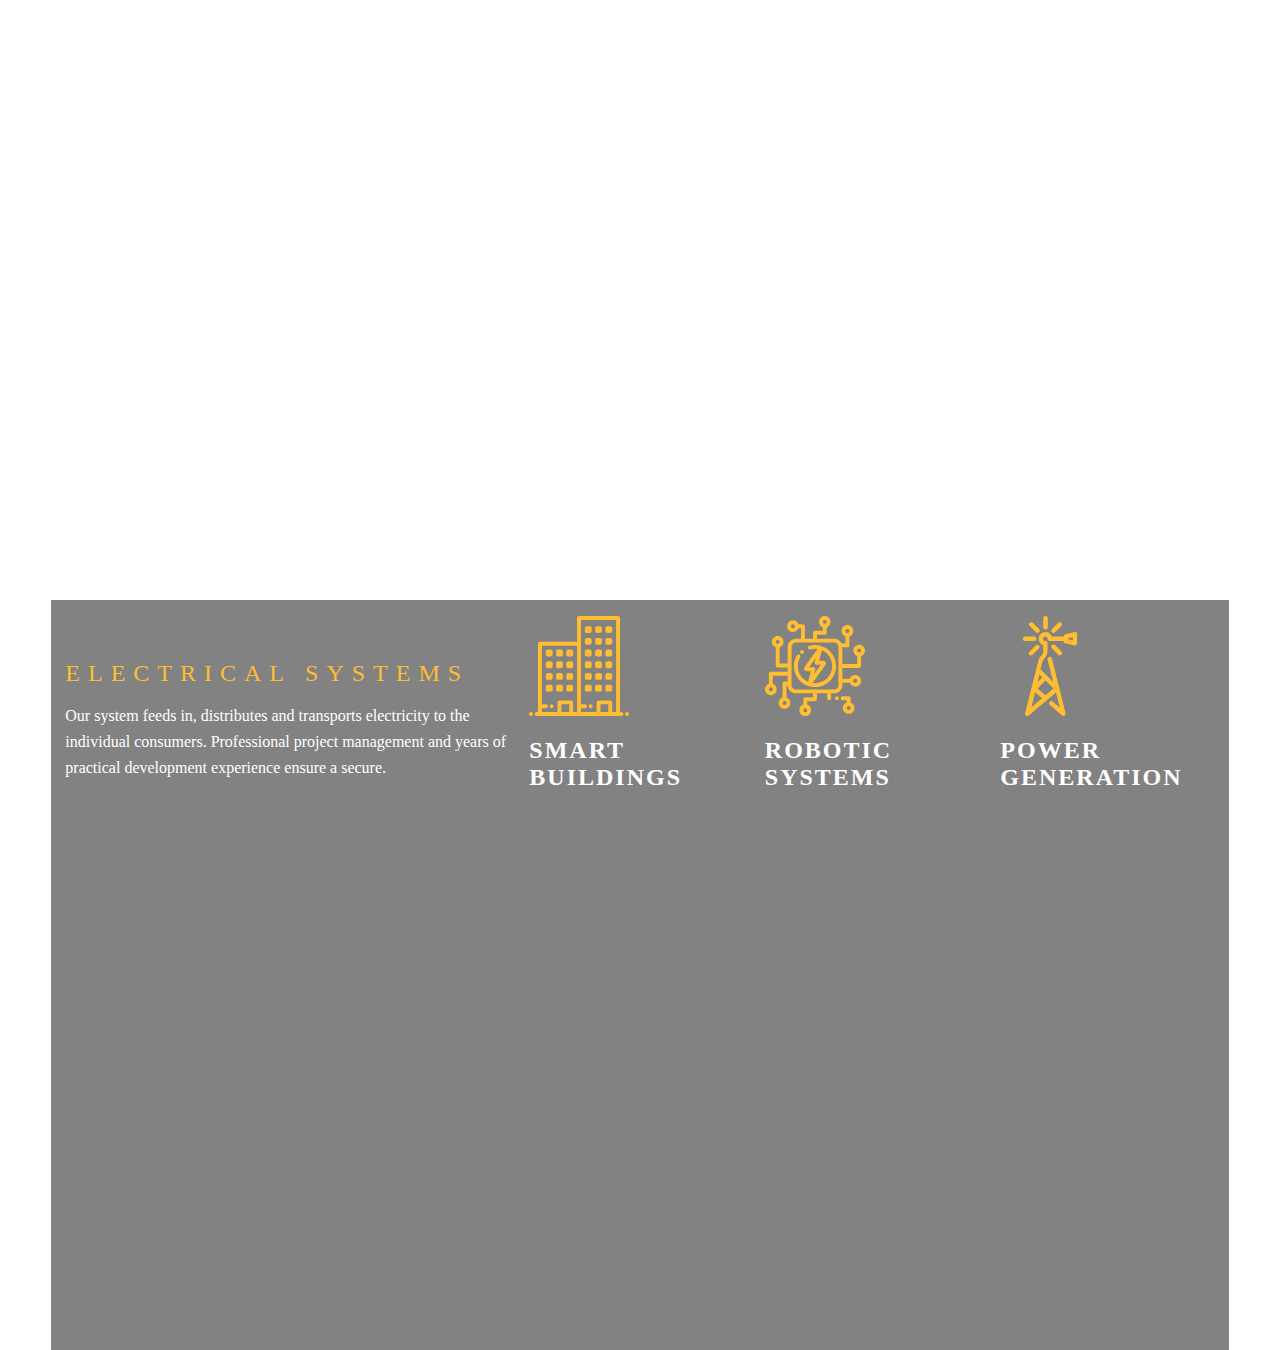
<file: page8.html>
<!DOCTYPE html>
<html lang="en">
  <head>
    <meta charset="UTF-8" />
    <meta name="viewport" content="width=device-width, initial-scale=1.0" />
    <title>Page8</title>
    <link rel="stylesheet" href="style.css" />
  </head>
  <body>
    <div class="pg8bg">
      <div>
        <h1>ELECTRICAL SYSTEMS</h1>
        <p>
          Our system feeds in, distributes and transports electricity to the
          individual consumers. Professional project management and years of
          practical development experience ensure a secure.
        </p>
      </div>
      <div>
        <img
          src="images/smart.svg"
          alt=""
        />
        <h1>SMART BUILDINGS</h1>
      </div>
      <div>
        <img
          src="images\robotics.svg"
          alt=""
        />
        <h1>ROBOTIC SYSTEMS</h1>
      </div>
      <div>
        <img src="images/tower.svg" alt="">
        <h1>POWER GENERATION</h1>
      </div>
    </div>
  </body>
</html>
</file>
<file: style.css>
*{
  box-sizing: border-box;
}
body{
  width: 100%;
  overflow-x:hidden ;
  margin: 0;
  padding: 0;
  background-color: #ffff;
}
nav{
  background-color: #ffff;
 margin-top: 0;
 text-align: center;
 height: 10vh;
  display: grid;
  grid-template-columns: 0.2fr 1fr;
}
nav>img{
  padding-left: 20%;
  padding-top: 2%;
}
nav>ul>li>a{
  text-decoration: none;
  color: black;
}
ul{
  display: flex;
  flex-direction: row;
  justify-content: space-around;
  padding-right: 4%;
}
li{  list-style-type: none;
}
.bgimg{
  
  position: absolute;
  width: 100%;
  background:url(https://images03.nicepage.com/c461c07a441a5d220e8feb1a/aece5f8f6c1b54c085522a1e/zzzzmin.jpg) no-repeat ;
 background-size: cover;
 height: 150vh;
  display: flex;
 flex-direction: row-reverse;


}
.info{
  width: 50%;
  padding-top: 10%;
  margin-right: 10%;
}
.info>h1{
  color: #ffff;
  font-size: 5rem;
  font-weight: 300;
  font-family: "changa One";
  letter-spacing: 6px;
}
.info>p{
  font-size: 1.5rem;
  color: #ffff;
}
.info>button{
  width:130px;
  height:40px; 
  text-transform: uppercase;
  font-weight: 700;
  letter-spacing: 2px;

}
.bottom{
  position: relative;
  margin-top: 60%;
  display: grid;
  grid-template-columns: 1fr 1fr 1fr;
  padding-left: 12%;
  padding-right: 6%;
}
.bottom>div{
  background-color: #ffff ;
  width: 90%;
  text-align: center;

}
.bottom>div>img{

  width: 90%;
  margin: 7%;
}
.description{
  text-align: center;
  background-color: #9c9a9a33;
  color: #ffff;
  margin-top:5% ;
  padding-top: 10%;
  padding-bottom: 10%;
}
.description>p>a{
  color: #ffff;
}
.bg{
  background: url(https://images03.nicepage.com/c461c07a441a5d220e8feb1a/e063feab6b36530b96df1e83/13717min.jpg) no-repeat;
  background-size: cover; 
  height: 150vh;
  width: 100%;
  display: grid;
  grid-template-columns: 1fr 0.5fr 0.5fr 0.5fr;
  padding-top: 700px;
}
#images>img{
  width: 65%;
}
.bg>div>h2{
  color: #ffff;
}
.bg>div>p{
  color: #ffff  ;
}
.details{
  width: 60%;
  margin-left: 9%;
}

.p2bg{
  background: url(https://images03.nicepage.com/c461c07a441a5d220e8feb1a/001dc0033567510e92ab23c1/2693368min1.jpg) no-repeat;
  background-size: cover;
  
   display: grid;
   grid-template-columns: 1fr 1fr;
}
.imgesad{
  display: grid;
  grid-template-columns: 1fr 1fr;
  grid-template-rows: 1fr 1fr;
  grid-column-gap: 2%;
  grid-row-gap: 2%;
  padding: 14vh;
}
.imgesad>img{
  width: 100%;
}
.imgesad>.img1
{ width: 100% !important;
  height: 100%;
  grid-area: 1/1/2/3;
}
.imgesad>.img2{
  width: 100%;
  height: 100%;
}
.imgesad>.img3{
  width: 100%;
  height: 100%;
}
.p2bg>div>h1{
  font-family: "Poller One";
    font-size: 3.75rem;
    line-height: 1;
    margin: 8px 0 0;
    color: #ffbd31
}

.pag2bg{
  padding-top: 200px;
  position: absolute;
  background: url(https://images03.nicepage.com/c461c07a441a5d220e8feb1a/a45e286fbab25986a68990a0/10490min.jpg) no-repeat;
  background-size: cover;
  height: 140vh;
  padding-left: 20px;

}
.pag2bg>h1{
  text-transform: uppercase;
  font-size: 5.5rem;
  font-weight: 300;
  margin: 0;
  color: #ffff;
  width: 70%;
}
.pag2bg>P{
  font-size: 1.25rem;
  color: #ffffff;
  width: 40%;
}
.pag2bg>button{
  height: 40px;
  width: 150px;
}


.content {
  padding-top: 15vh;
  padding-left: 20vh;
}

.p2bg h1 {
  color: #333;
}

.p2bg p {
  color: #666;
  margin-bottom: 20px;
}


.img1 {
  width: 100%; 
  max-width: 100%;
}

.pg4grid{
  background-color: #ffff;
  display: grid;
  grid-template-columns: 1fr 1fr;
  grid-column-gap: 16px;
  border: transparent 1px solid;
margin: 6%;
}
.pg4grid>img{
  width:100%;
  height: 100%;

}
.pg4grid>div>h1{
  font-weight: 700;
    font-family: Roboto, sans-serif;
    font-size: 3.625rem;
}
.pg4grid>div>h2{
  font-size: 1.875rem;
  font-weight: 400;
  margin-top: 0;
}
p{
  font-size: 1rem;
    line-height: 1.6;
}
.app{
  display: flex;
  flex-direction: row;
}
.app>img{
  width:150px;
  padding-bottom: 10%;
}
.pag5bg{
  display: grid;
  grid-template-columns: 1fr 1fr;
  margin: 14%;
}
.pag5bg>div>h1{
  font-size: 4.5rem;
  color: #2c39b9 ;
  font-weight: 400;
}
.pag5bg>div>p{
  font-style: italic;
  font-size: 1.125rem;
}
.pag5bg>div>button{
  background-color: #2c39b9;
    color: #ffffff;
    height: 7vh;
    width: 25vh;
    border-radius: 9px;
}
.pag5bg>img{
  width:70vh
}
.pg8bg{
  background: url(https://images03.nicepage.com/c461c07a441a5d220e8feb1a/b55ee43404f15299affdcbe9/a.jpg) no-repeat;
  background-size: cover;
  height: 150vh;
  display: grid;
 grid-template-columns: 1fr 0.5fr 0.5fr 0.5fr ;
 padding-left: 4%;
 padding-right: 4%;
}
.pg8bg>div{
  padding-top: 7%;
  padding-left: 3%;
    margin-top: 600px;
    background-color: rgba(0, 0, 0, 0.489);

}
.pg8bg>div>h1 {
  color: #ffff;
  letter-spacing: 2px;
  font-size: 1.5rem;
}
.pg8bg>div>p{
  color: #ffff;
}
.pg8bg>div>img{
  height: 100px;
}

body > .pg8bg  > div:nth-child(1) > h1{

    margin-top: 6%;
    text-transform: uppercase;
    letter-spacing: 8px;
    font-weight: 500;
    margin-bottom: 0;
    color: #ffbd31;}
    .pg9bg{
      background: url(https://images03.nicepage.com/c461c07a441a5d220e8feb1a/886e4a658b7e55af963e03e9/Untitled1.jpg) no-repeat;
      background-size: cover;
      display: grid;
      grid-template-columns: 1fr 1fr;
  }
  .p9img{
    
    display: grid;
    grid-template-columns: 1fr 1fr;
    grid-template-rows: 1fr 1fr;
    grid-column-gap: 5%;
    grid-row-gap: 5%;
    padding-top: 15vh;
    padding-right: 15vh;
  
  }
  .p9img>.one{
    grid-area: 1/1/2/3;
    width: 100%;
  }
  .p9img>.two{
    width: 100%;
  }
  .p9img>.three{
    width: 100%;
  }
  .pg9bg>.in{
    padding: 20vh;
  }
  .pg9bg>div>h3{
    text-transform: uppercase;
    font-size: 1.5rem;
    letter-spacing: 7px;
    font-weight: 400;
    font-family: Roboto, sans-serif;
    margin: 0;
    color: #2cccc4
  }
  .pg9bg>div>h1{
    font-family: "Poller One";
    font-size: 4.0625rem;
    font-weight: 400;
    line-height: 1;
    margin: 16px 0 0;
    color: #f42828
  }
  .pg9bg>div>p{
    color: #ffffff;
    margin: 36px 0 0;
    font-family: 'Open Sans', sans-serif;
  }
  .pg9bg>div>button{
    background-image: none;
    font-weight: 700;
    text-transform: uppercase;
    font-size: 1.125rem;
    letter-spacing: 3px;
    margin: 36px auto 0 0;
    padding: 14px 30px;
    background-color: #f42828
  }
.girlimg{
  background: url(https://images03.nicepage.com/c461c07a441a5d220e8feb1a/becf5363e46752c7aa4a0601/billionphotos18572711.jpg) no-repeat;
  background-size: cover;
}
.pag2bg>.bottom{
 margin-top:250px !important;
}
@media screen and (max-width:430px)
{
nav>ul{
  display: none;
}
.bgimg{
  flex-direction: column;
}
.bottom{
  grid-template-columns: none;
  grid-template-rows: 1fr 1fr 1fr;
  margin-top: 700px;
  grid-row-gap: 2%;
}
.info>h1{
 font-size:3rem;
}

.info {
  width: 91%;
  padding-top: 46%;
  padding-left: 14%;
  padding-right: 0;
}
.pag2bg{
  padding-top: 120px;
background-position-x: right;
}
.pag2bg>h1{
  font-size: 4.5rem;
}
.pag2bg>p{
  width: 80%;
}
.pag2bg>.bottom{
  margin-top: 76px !important;
}
.bg{
  padding-top: 200px;
  grid-template-columns: none;
  grid-template-rows: repeat(4,1fr);
  grid-row-gap: 2%;
  padding-left: 10vh;
  padding-right: 10vh;
}
.details{
  text-align: center;
  width: 100%;
  height: 100%;
  margin: 0;
}
#images{
  text-align: center;
  background-color: #111111;
  height: 100%;
}
#images>img{
  width: 24%;
}
.bg>div>h2{
  font-size: 1rem;
}
.p2bg{
  grid-template-columns: none;
  grid-template-rows: 0.5 fr 1fr;
}
.content{
  padding: 0;
  padding-left: 10%;
  padding-right: 10%;
}
.content>button{
  width: 25vh !important;
}
.content>p{
  font-size: 1.2rem;
}
.imgesad{
  grid-template-columns: none;
  padding: 10%;
}
.imgesad>.img1{
  grid-area: 1/1/2/2;
}
.pg4grid{
  grid-template-columns: none;
  grid-template-rows: 0.4fr 1fr;

}
#section{
  padding: 6%;
}
.pag5bg{
  grid-template-columns: none;
  grid-template-rows: 1fr 1fr;


}
.pg8bg{
  grid-template-columns: none;
  grid-template-rows: repeat(4,1fr);
  padding-top: 190px;
  padding-left: 30px;
  padding-right: 30px;
  height: 190vh;


}
.pg8bg>div{
  margin: 0;
  text-align: center;
 
}
.pg9bg{
  grid-template-columns: none;
  grid-template-rows: 0.6fr 1fr;
  padding: 10%;
  grid-row-gap:3% ;
  background-position-x: center;
}
.p9img{
  padding: 0;
  grid-template-columns: none;
  
} 
.p9img>.one{
  grid-area: 1/1/1/1;
}
.pg9bg>.in{
  padding: 0;
}

}
</file>
